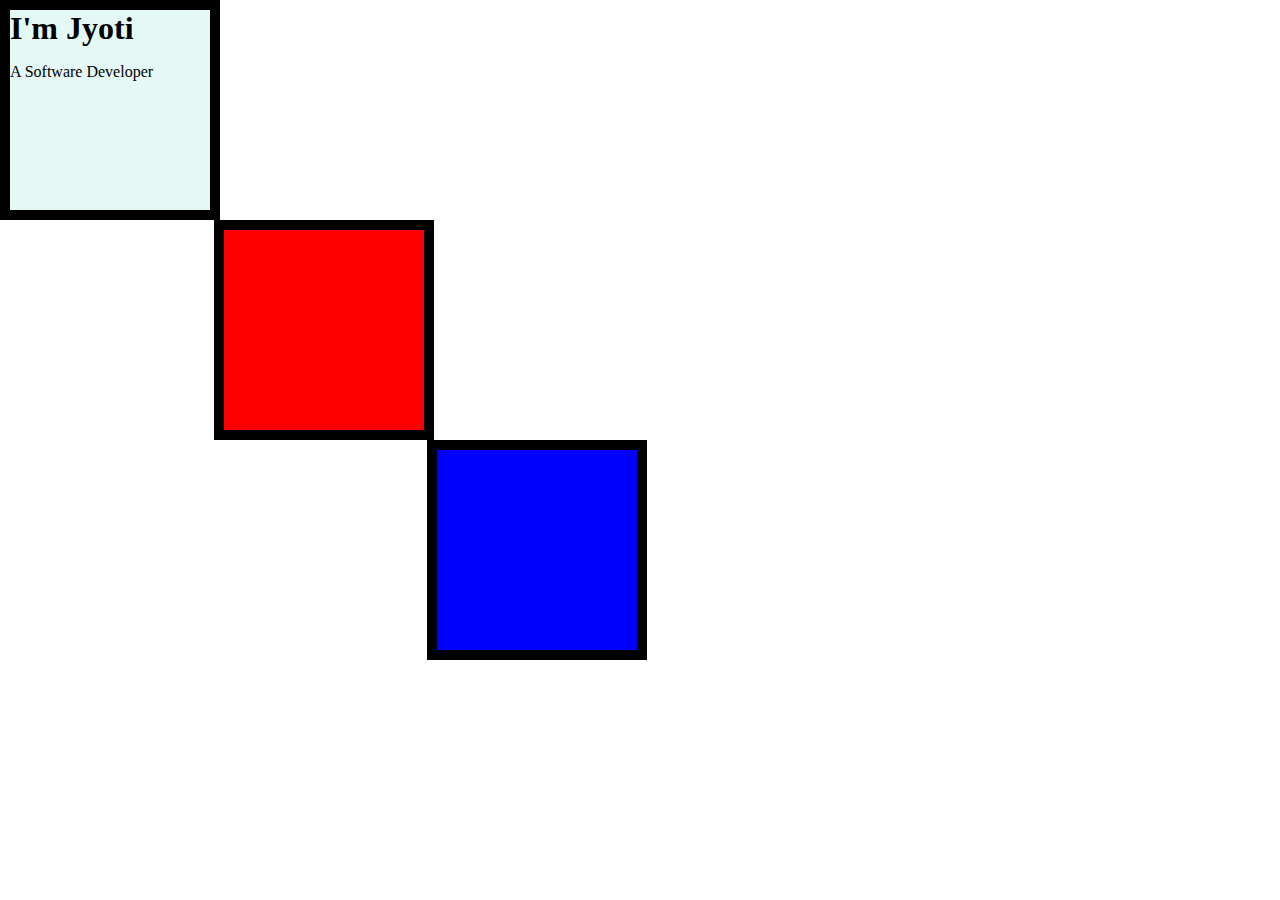
<file: index.html>
<!DOCTYPE html>
<html lang="en">
<head>
    <meta charset="UTF-8">
    <meta name="viewport" content="width=device-width, initial-scale=1.0">
    <title>Jyoti's Personal Site</title>
    <link rel="stylesheet" href="style.css">
    <link rel="icon" href="favicon.ico">
<body>
    <div class="top-container">
        <h1>I'm Jyoti</h1>
        <p>A Software Developer</p>
    </div>
    <div class="middle-container">

    </div>
    <div class="bottom-container">

    </div>
    
</body>
</html>
</file>
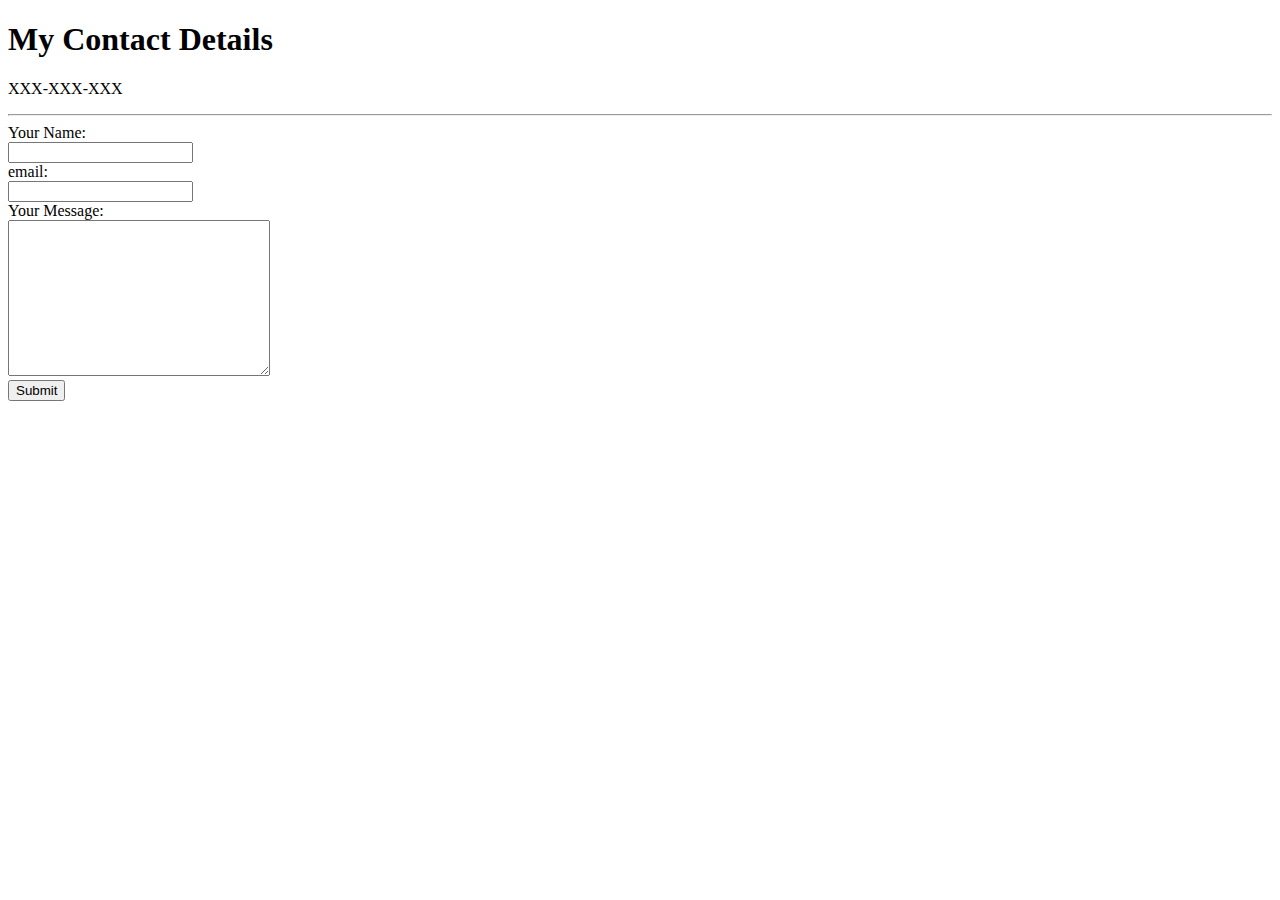
<file: contact-me.html>
<!DOCTYPE html>
<html lang="en">
<head>
    <meta charset="UTF-8">
    <meta name="viewport" content="width=device-width, initial-scale=1.0">
    <title>Document</title>
</head>
<body>
    <h1>My Contact Details</h1>
    <p>XXX-XXX-XXX</p>
    <hr>
    <form action="mailto:jshindems@gmail.com" method="post" enctype="text/plain">
        <label>Your Name:</label><br>
        <input type="text" name="yourName" value=""><br>
        <label>email:</label><br>
        <input type="email" name="yourEmail" value=""><br>
        <label>Your Message:</label><br>
        <textarea name="yourMessage" rows="10" cols="30"></textarea><br>
        <input type="submit" name="">
    </form>
</body>
</html>
</file>
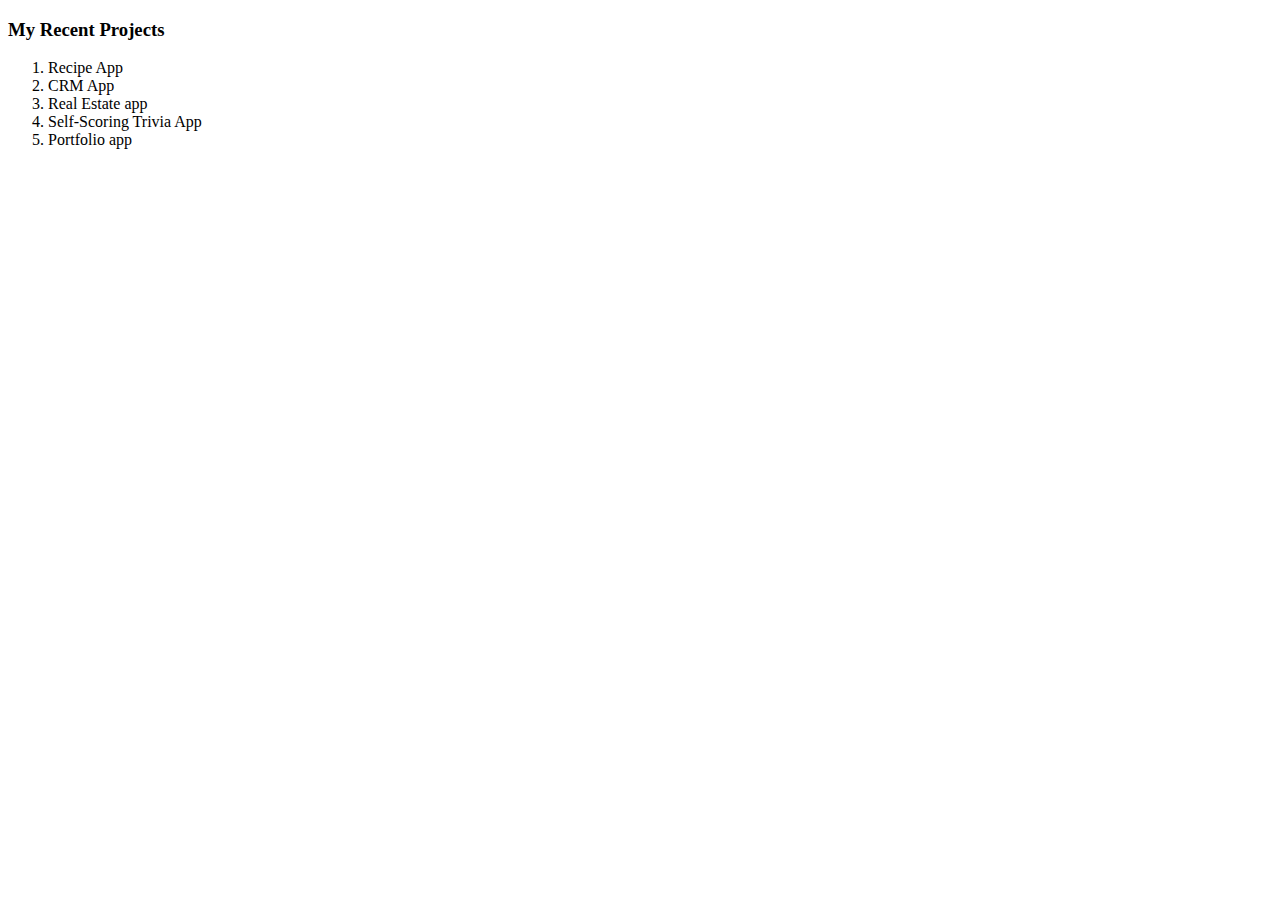
<file: hobbies.html>
<!DOCTYPE html>
<html lang="en">
<head>
    <meta charset="UTF-8">
    <meta name="viewport" content="width=device-width, initial-scale=1.0">
    <title>Document</title>
</head>
<body>
    <h3>My Recent Projects</h3>
    <ol>
        <li>Recipe App</li>
        <li >CRM App</li>
        <li>Real Estate app</li>
        <li>Self-Scoring Trivia App</li>
        <li>Portfolio app</li>
    </ol>
</body>
</html>
</file>
<file: style.css>
body{
    margin:0;
}
h1{
    margin:0;
}
.top-container{
    background-color: #e4f9f5;
    width: 200px;
    height: 200px;
    border:solid 10px;
}

.middle-container{
    background-color: red;
    width: 200px;
    height: 200px;
    border:solid 10px;
    margin-left:13.4rem;
}

.bottom-container{
    background-color: blue;
    width: 200px;
    height: 200px;
    border:solid 10px;
    margin-left: 26.7rem;
}
</file>
